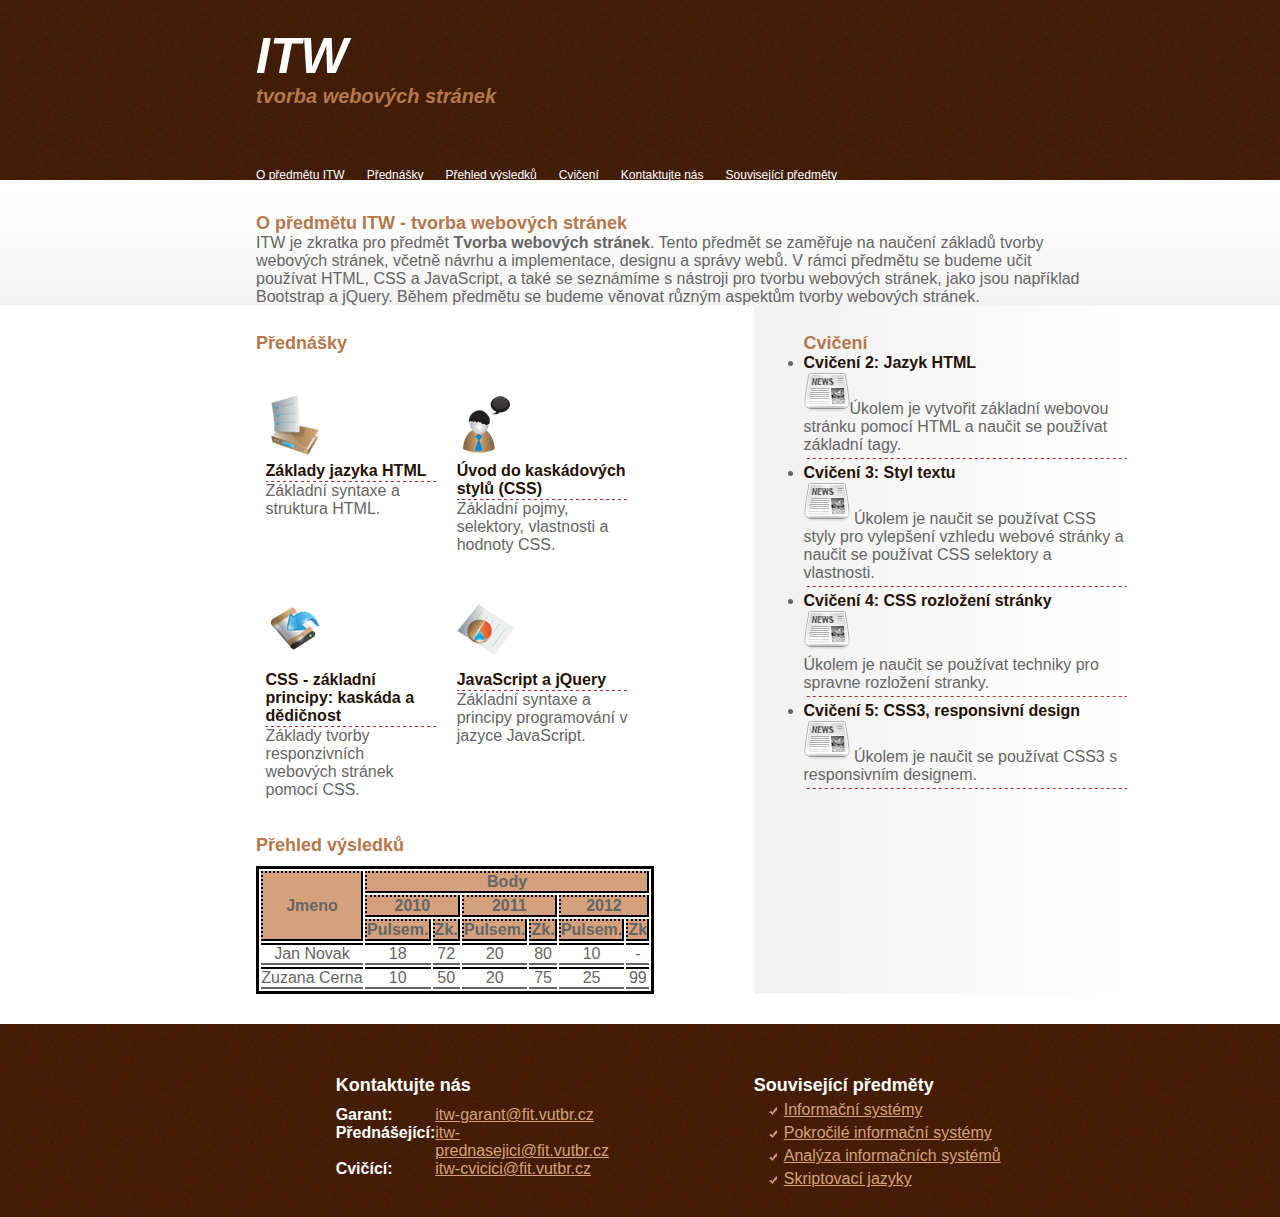
<file: index.html>
<!DOCTYPE html>
<html lang="cs">
   <head>
      <meta charset="UTF-8">
      <title>ITW - tvorba webových stránek</title>
      <link rel="stylesheet" href="style.css" type="text/css">
   </head>
   <body>
      <header>
         <div id="obsah" class="sekce">
            <h1><a href="#ITW">ITW</a><br>tvorba webových stránek</h1>
            <nav id="nav">
               <ul>
                  <li><a href="#"></a><img src="bg/menu_bullet.gif"
                        class="navimg"></li>
                  <li><a href="#o-predmetu">O předmětu ITW</a><img
                        src="bg/menu_bullet.gif" class="navimg"></li>
                  <li><a href="#prednasky">Přednášky</a><img
                        src="bg/menu_bullet.gif" class="navimg"></li>
                  <li><a href="#prehled-vysledku">Přehled výsledků</a><img
                        src="bg/menu_bullet.gif" class="navimg"></li>
                  <li><a href="#cviceni">Cvičení</a><img
                        src="bg/menu_bullet.gif" class="navimg"></li>
                  <li><a href="#kontakt">Kontaktujte nás</a><img
                        src="bg/menu_bullet.gif" class="navimg"></li>
                  <li><a href="#souvisejici-predmety">Související předměty</a><img
                        src="bg/menu_bullet.gif" class="navimg">
                  </li>
               </ul>
            </nav>
         </div>
         <div id="uvod" class="sekce">
            <h2 id="o-predmetu">O předmětu ITW - tvorba webových stránek</h2>
            <p>ITW je zkratka pro předmět <strong>Tvorba webových stránek</strong>.
               Tento předmět se zaměřuje na naučení
               základů tvorby webových stránek, včetně návrhu a implementace,
               designu a správy webů. V rámci předmětu se
               budeme učit používat HTML, CSS a JavaScript, a také se seznámíme
               s nástroji pro tvorbu webových stránek,
               jako jsou například Bootstrap a jQuery. Během předmětu se budeme
               věnovat různým aspektům tvorby webových
               stránek.
            </p>
         </div>
      </header>
      <main>
         <div id="grid">
            <div id="prednasky" class="sekce">
               <h2>Přednášky</h2>
               <div id="container">
                  <div class="item">
                     <img src="ikony/icon1.gif" alt="ikonka">
                     <a
                        href="https://www.fit.vutbr.cz/study/courses/ITW/private/prednasky/p02/index.html">Základy
                        jazyka
                        HTML</a>
                     <p>Základní syntaxe a struktura HTML.</p>
                  </div>
                  <div class="item">
                     <img src="ikony/icon2.gif" alt="ikonka">
                     <a
                        href="https://www.fit.vutbr.cz/study/courses/ITW/private/prednasky/p03/index.html">Úvod
                        do
                        kaskádových stylů (CSS)</a>
                     <p>Základní pojmy, selektory, vlastnosti a hodnoty CSS.</p>
                  </div>
                  <div class="item">
                     <img src="ikony/icon3.gif" alt="ikonka">
                     <a
                        href="https://www.fit.vutbr.cz/study/courses/ITW/private/prednasky/p04/index.html">CSS
                        - základní
                        principy: kaskáda a dědičnost</a>
                     <p>Základy tvorby responzivních webových stránek pomocí
                        CSS.</p>
                  </div>
                  <div class="item">
                     <img src="ikony/icon4.gif" alt="ikonka">
                     <a
                        href="https://www.fit.vutbr.cz/study/courses/ITW/private/prednasky/p09/index.html">JavaScript
                        a
                        jQuery</a>
                     <p>Základní syntaxe a principy programování v jazyce
                        JavaScript.</p>
                  </div>
               </div>
            </div>
            <div id="prehled-vysledku" class="sekce">
               <h2>Přehled výsledků</h2>
               <table>
                  <thead>
                     <tr>
                        <th rowspan="3">Jmeno</th>
                        <th colspan="6">Body</th>
                     </tr>
                     <tr>
                        <th colspan="2">2010</th>
                        <th colspan="2">2011</th>
                        <th colspan="2">2012</th>
                     </tr>
                     <tr>
                        <th>Pulsem.</th>
                        <th>Zk.</th>
                        <th>Pulsem.</th>
                        <th>Zk.</th>
                        <th>Pulsem.</th>
                        <th>Zk</th>
                     </tr>
                  </thead>
                  <tbody>
                     <tr>
                        <td>Jan Novak</td>
                        <td>18</td>
                        <td>72</td>
                        <td>20</td>
                        <td>80</td>
                        <td>10</td>
                        <td>-</td>
                     </tr>
                     <tr>
                        <td>Zuzana Cerna</td>
                        <td>10</td>
                        <td>50</td>
                        <td>20</td>
                        <td>75</td>
                        <td>25</td>
                        <td>99</td>
                     </tr>
                  </tbody>
               </table>
            </div>
            <div id="cviceni" class="sekce">
               <h2>Cvičení</h2>
               <div id="prednasky-grid">
                  <ul>
                     <li>
                        <a
                           href="https://www.fit.vutbr.cz/study/courses/ITW/private/cviceni/#c2">Cvičení
                           2: Jazyk HTML</a><br>
                        <p><img src="ikony/news_icon.gif" alt="icon1">Úkolem je
                           vytvořit základní webovou stránku pomocí HTML a
                           naučit se používat základní tagy.
                        </p>
                     </li>
                     <li>
                        <a
                           href="https://www.fit.vutbr.cz/study/courses/ITW/private/cviceni/#c3">Cvičení
                           3: Styl textu</a><br>
                        <p><img src="ikony/news_icon.gif" alt="icon3">
                           Úkolem je naučit se používat CSS styly pro vylepšení
                           vzhledu webové stránky a naučit se používat CSS
                           selektory a vlastnosti.
                        </p>
                     </li>
                     <li>
                        <a
                           href="https://www.fit.vutbr.cz/study/courses/ITW/private/cviceni/#c4">Cvičení
                           4: CSS rozložení
                           stránky</a>
                        <p><img src="ikony/news_icon.gif" alt="icon4">
                           <p>Úkolem je naučit se používat techniky pro spravne
                              rozložení stranky.</p>
                        </li>
                        <li>
                           <a
                              href="https://www.fit.vutbr.cz/study/courses/ITW/private/cviceni/#c5">Cvičení
                              5: CSS3, responsivní
                              design</a>
                           <p><img src="ikony/news_icon.gif" alt="news icon">
                              Úkolem je naučit se používat CSS3 s responsivním
                              designem.
                           </p>
                        </li>
                     </ul>
                  </div>
               </div>
            </div>
         </main>
         <footer>
            <div id="footer-content">
               <div id="kontakty" class="sekce">
                  <h2>Kontaktujte nás</h2>
                  <div class="contacts-grid">
                     <p>Garant:</p>
                     <a href="mailto:itw-garant@fit.vutbr.cz">itw-garant@fit.vutbr.cz</a>
                     <p>Přednášející:</p>
                     <a href="mailto:itw-prednasejici@fit.vutbr.cz">itw-prednasejici@fit.vutbr.cz</a>
                     <p>Cvičící:</p>
                     <a href="mailto:itw-cvicici@fit.vutbr.cz">itw-cvicici@fit.vutbr.cz</a>
                  </div>
               </div>
               <div id="predmety" class="sekce">
                  <h2>Související předměty</h2>
                  <ul>
                     <li><a
                           href="https://www.fit.vut.cz/study/course/230986/.cs">Informační
                           systémy</a></li>
                     <li><a
                           href="https://www.fit.vut.cz/study/course/259452/.cs">Pokročilé
                           informační systémy</a></li>
                     <li><a
                           href="https://www.fit.vut.cz/study/course/259563/.cs">Analýza
                           informačních systémů</a></li>
                     <li><a
                           href="https://www.fit.vut.cz/study/course/231023/.cs">Skriptovací
                           jazyky</a></li>
                  </ul>
               </div>
            </div>
         </footer>
      </body>
   </html>
</file>
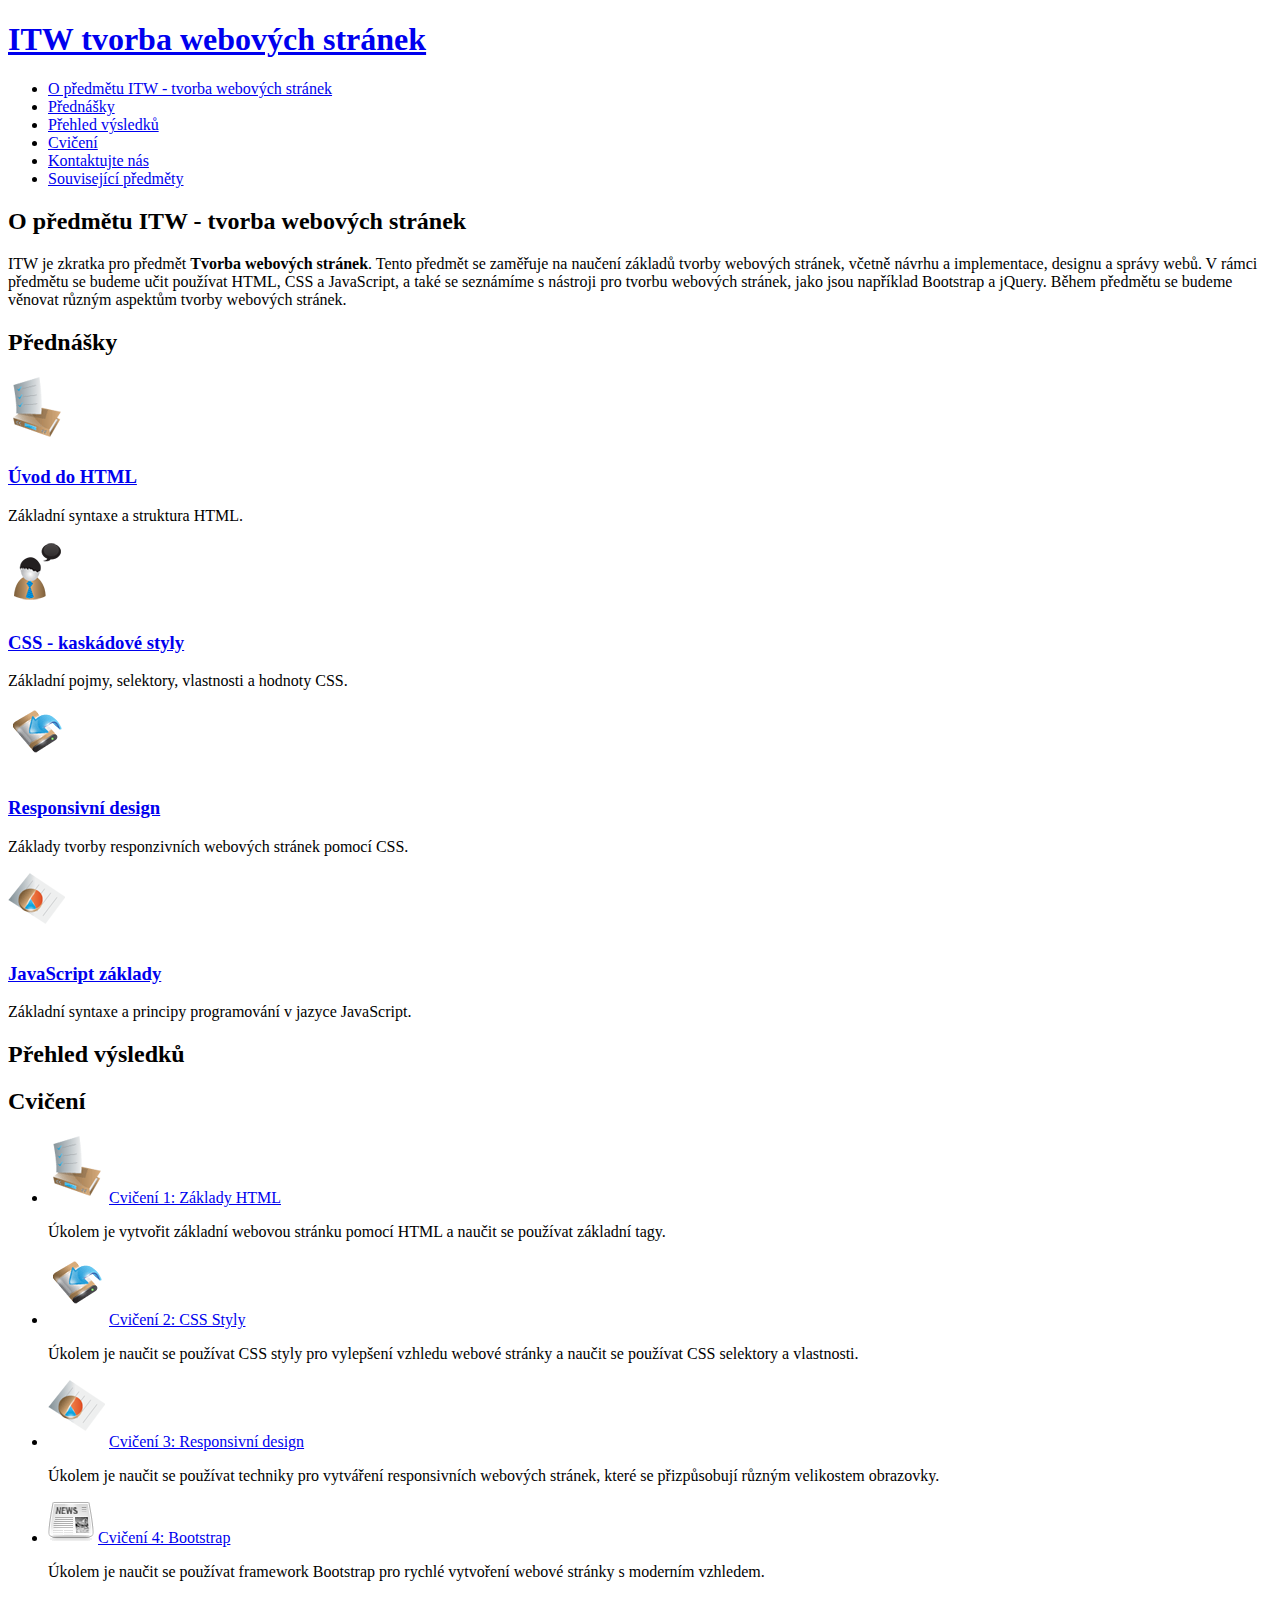
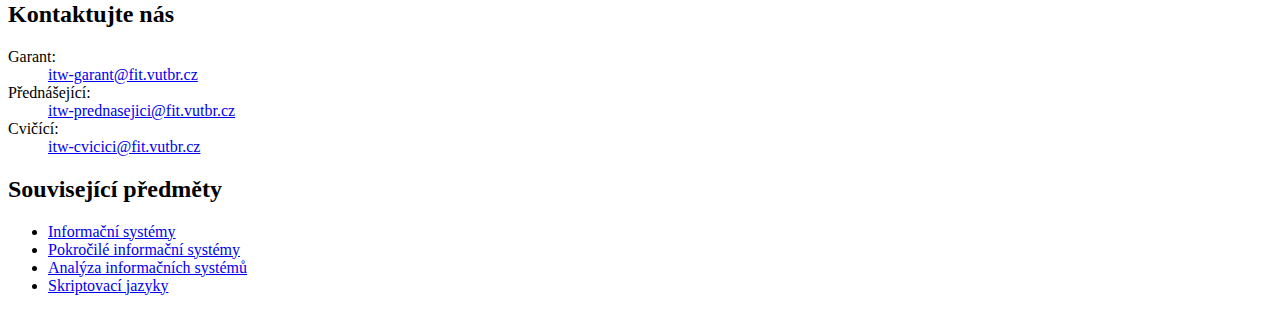
<file: itw2/file.html>
<!DOCTYPE html>
<html lang="cs">
<head>
  <meta charset="UTF-8">
  <title>ITW - tvorba webových stránek</title>
</head>
<body>
  <h1><a href="#ITW">ITW tvorba webových stránek</a></h1>

  <ul>
    <li><a href="#o-predmetu">O předmětu ITW - tvorba webových stránek</a></li>
    <li><a href="#prednasky">Přednášky</a></li>
    <li><a href="#prehled-vysledku">Přehled výsledků</a></li>
    <li><a href="#cviceni">Cvičení</a></li>
    <li><a href="#kontakt">Kontaktujte nás</a></li>
    <li><a href="#souvisejici-predmety">Související předměty</a></li>
  </ul>

  <h2 id="o-predmetu">O předmětu ITW - tvorba webových stránek</h2>
  <p>ITW je zkratka pro předmět <strong>Tvorba webových stránek</strong>. Tento předmět se zaměřuje na naučení základů tvorby webových stránek, včetně návrhu a implementace, designu a správy webů. V rámci předmětu se budeme učit používat HTML, CSS a JavaScript, a také se seznámíme s nástroji pro tvorbu webových stránek, jako jsou například Bootstrap a jQuery. Během předmětu se budeme věnovat různým aspektům tvorby webových stránek.</p>

  <h2 id="prednasky">Přednášky</h2>
  <div>
	<img src="ikony/icon1.gif" alt="ikonka">
	<h3><a href="#">Úvod do HTML</a></h3>
	<p>Základní syntaxe a struktura HTML.</p>
  </div>
  <div>
	<img src="ikony/icon2.gif" alt="ikonka">
	<h3><a href="#">CSS - kaskádové styly</a></h3>
	<p>Základní pojmy, selektory, vlastnosti a hodnoty CSS.</p>
  </div>
  <div>
	<img src="ikony/icon3.gif" alt="ikonka">
	<h3><a href="#">Responsivní design</a></h3>
	<p>Základy tvorby responzivních webových stránek pomocí CSS.</p>
  </div>
  <div>
	<img src="ikony/icon4.gif" alt="ikonka">
	<h3><a href="#">JavaScript základy</a></h3>
	<p>Základní syntaxe a principy programování v jazyce JavaScript.</p>
  </div>

  <h2 id="prehled-vysledku">Přehled výsledků</h2>

  <h2 id="cviceni">Cvičení</h2>
  <ul>
    <li>
      <img src="ikony/icon1.gif" alt="icon1">
      <a href="#">Cvičení 1: Základy HTML</a>
      <p>Úkolem je vytvořit základní webovou stránku pomocí HTML a naučit se používat základní tagy.</p>
    </li>
    <li>
      <img src="ikony/icon3.gif" alt="icon3">
      <a href="#">Cvičení 2: CSS Styly</a>
      <p>Úkolem je naučit se používat CSS styly pro vylepšení vzhledu webové stránky a naučit se používat CSS selektory a vlastnosti.</p>
    </li>
    <li>
      <img src="ikony/icon4.gif" alt="icon4">
      <a href="#">Cvičení 3: Responsivní design</a>
      <p>Úkolem je naučit se používat techniky pro vytváření responsivních webových stránek, které se přizpůsobují různým velikostem obrazovky.</p>
    </li>
    <li>
      <img src="ikony/news_icon.gif" alt="news icon">
      <a href="#">Cvičení 4: Bootstrap</a>
      <p>Úkolem je naučit se používat framework Bootstrap pro rychlé vytvoření webové stránky s moderním vzhledem.</p>
    </li>
  </ul>

  <h2 id="kontakt">Kontaktujte nás</h2>
  <dl>
    <dt>Garant:</dt>
    <dd><a href="mailto:itw-garant@fit.vutbr.cz">itw-garant@fit.vutbr.cz</a></dd>
    
    <dt>Přednášející:</dt>
    <dd><a href="mailto:itw-prednasejici@fit.vutbr.cz">itw-prednasejici@fit.vutbr.cz</a></dd>
    
    <dt>Cvičící:</dt>
    <dd><a href="mailto:itw-cvicici@fit.vutbr.cz">itw-cvicici@fit.vutbr.cz</a></dd>
  </dl>

  <h2 id="souvisejici-predmety">Související předměty</h2>
  <ul>
    <li><a href="https://www.fit.vut.cz/study/course/230986/.cs">Informační systémy</a></li>
    <li><a href="https://www.fit.vut.cz/study/course/259452/.cs">Pokročilé informační systémy</a></li>
    <li><a href="https://www.fit.vut.cz/study/course/259563/.cs">Analýza informačních systémů</a></li>
    <li><a href="https://www.fit.vut.cz/study/course/231023/.cs">Skriptovací jazyky</a></li>
</ul>

</body>
</html>
</file>
<file: style.css>
* {
  margin: 0;
  padding: 0;
  font-family: Arial, Helvetica, sans-serif;
  color: #656565;
}

*>h2 {
  color: #b6784b;
  font-size: 18px;
}

header {
  background-image: url("bg/bg.jpg");
}

body {
  background-image: url("bg/center_bg.gif");
  background-repeat: repeat-x;
}

footer {
  background: url("bg/footer_bg.gif");
  display: block;
  width: 100%;
  margin-top: 30px;
  padding: 24px 0;
}



.sekce {
  width: 65%;
  margin: 0 10% 0 20%;
  padding-top: 27px;
}

.sekce>h1 {
  color: #b6784b;
  font-size: 20px;
  font-style: italic;
}

.sekce h1>a:link,
.sekce h1>a:visited {
  color: white;
  text-decoration: none;
  font-size: 50px;
}

#nav {
  margin-top: 60px;
}

#nav ul {
  display: inline-block;
  text-align: left;
}

#nav li {
  display: inline;
  float: left;
  margin-right: 22px;
  font-size: 12px;
  font-weight: lighter;
  position: relative;
}

#nav li a:link {
  text-decoration: none;
  color: white;
}

#nav li a:visited {
  color: white;
}

.navimg {
  display: none;
  position: absolute;
  margin-top: 5px;
  left: 50%;
  transform: translatex(-50%);
}

#nav li a:hover+.navimg {
  display: block;
}

#grid {
  margin: 0 10% 0 20%;
  display: grid;
  grid-template-columns: 0.8fr 1fr;
  gap: 0;
}

#prednasky {
  grid-column-start: 1;
  grid-column-end: 1;
  grid-row-start: 1;
  grid-row-end: 1;
  margin-left: 0;
  margin-right: 0;
  width: 100%;
}

#container {
  display: grid;
  width: 60%;
  grid-template-columns: 80% 80%;
  float: left;
}

.item {
  box-sizing: border-box;
  width: 100%;
  margin-top: 30px;
  padding: 5%;
}

#prednasky a {
  color: #231206;
  text-decoration: none;
  font-weight: bold;
  text-decoration: none;
  display: inline-block;
  width: 100%;
  background-image: linear-gradient(to right, brown 50%, transparent 50%);
  background-size: 6px 1px;
  /* adjust as needed */
  background-position: bottom;
  background-repeat: repeat-x;
  padding-bottom: 2px;
  /* create some space between text and underline */

}

#prednasky div img {
  display: block;
  margin: 0 10;
}

#prehled-vysledku {
  margin: 0;
  width: 100%;
  grid-column-start: 1;
  grid-column-end: 2;
  grid-row-start: 2;
  grid-row-end: 3;
}

#prehled-vysledku table {
  margin-top: 10px;
  width: 100%;
  border-style: solid;
  border-width: 3px;
  border-color: black;
  text-align: center;
}

#prehled-vysledku th {
  border-top: dotted 2px black;
  border-right: solid 2px black;
  border-bottom: solid 2px black;
  border-left: dotted 2px black;
  background-color: #d5a17c;
}

#prehled-vysledku td {
  border-top: solid 2px black;
  border-bottom: solid 2px #656565;
}

#cviceni {
  grid-column-start: 2;
  grid-column-end: 3;
  grid-row-start: 1;
  grid-row-end: 3;
  background-image: linear-gradient(to right, #f1f1f1, white);
  padding-left: 10%;
}

#cviceni a {
  color: #231206;
  text-decoration: none;
  font-weight: bold;
  text-decoration: none;
}

#cviceni ul li {
  background-image: linear-gradient(to right, brown 50%, transparent 50%);
  background-size: 6px 1px;
  /* adjust as needed */
  background-position: bottom;
  background-repeat: repeat-x;
  padding-bottom: 5px;
  margin-bottom: 5px;
  /* create some space between text and underline */
}

#footer-content {
  width: 70%;
  margin: 0 0 0 20%;
  display: grid;
  grid-template-columns: 0.8fr 1fr;
  gap: 0;
}

#kontakty {
  width: 35%;
}

#kontakty h2 {
  color: white;
  margin-bottom: 10px;
}

#kontakty dl {
  width: 100%;
  line-height: 1.3;
}

#kontakty dt {
  color: white;
  width: 40%;
}

#kontakty dd {
  color: white;
  width: 60%;
  text-align: right;
}

.contacts-grid {
  display: grid;
  grid-template-columns: 1fr 1fr;
}

#kontakty p {
  color: white;
  font-weight: bold;
}

#kontakty a {
  color: #d5a17c;
}

#predmety {
  position: relative;
}


#predmety h2 {
  color: white;
}

#predmety ul {
  width: 100%;
}

#predmety li {
  margin: 5px 0 5px 30px;
  list-style-image: url("bg/footer_list_bullet.gif");
}

#predmety a {
  color: #d5a17c;
}
</file>
